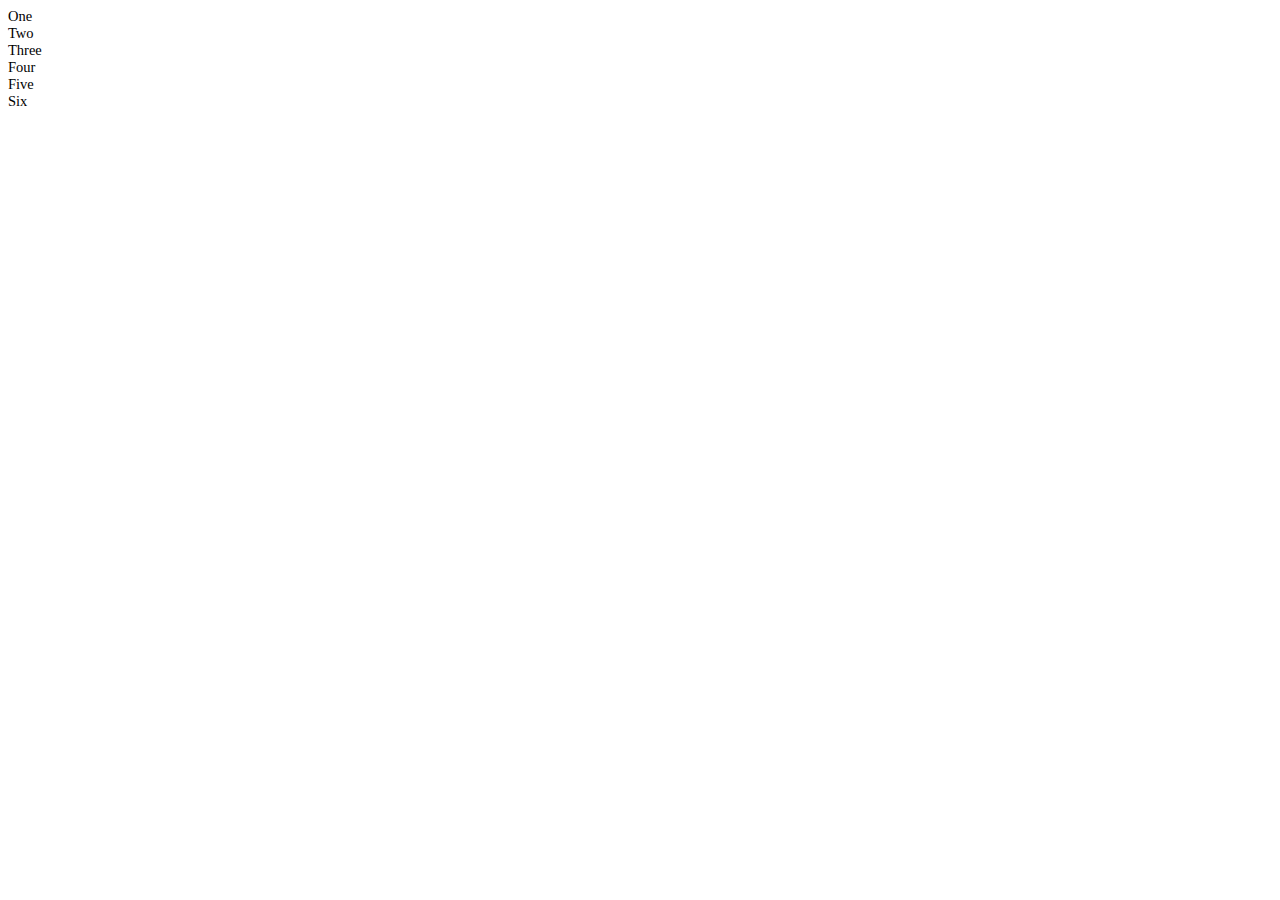
<file: layout.html>
<html>
  <head>
    <link rel="stylesheet" href="./layout.css">
  </head>
<div class="wrapper">
  <div class="one">One</div>
  <div class="two">Two</div>
  <div class="three">Three</div>
  <div class="four">Four</div>
  <div class="five">Five</div>
  <div class="six">Six</div>
</div>
</html>
</file>
<file: layout.css>
@import url("https://fonts.googleapis.com/css?family=Arimo:400,700");

:root {
  font-size: calc(0.5vw + 0.9vh);
}

* {
  -webkit-box-sizing: border-box;
  box-sizing: border-box;
}

body {
  min-width: 420px;
  overflow:hidden;
}

h1,
h4 {
  font-family: "Arimo", sans-serif;
  line-height: 1.3;
}

header h1 {
  font-size: 2.4rem;
  margin: 4rem auto;
}

span {
  font-size: 3rem;
}

p {
  font-family: "Arimo", sans-serif;
}

a,
a:link,
a:active,
a:visited {
  color: #0066aa;
  text-decoration: none;
  border-bottom: #000013 0.16rem solid;
}

a:hover {
  color: #000013;
  border-bottom: #0066aa 0.16rem solid;
}

header,
footer {
  width: 40rem;
  margin: 2rem auto;
  text-align: center;
}

.add-player-container {
  display: -webkit-box;
  display: -ms-flexbox;
  display: flex;
  height: 5.3rem;
  margin: auto;
  background: #a8a8a8;
  border: #000013 0.2rem solid;
  border-radius: 0.2rem;
  padding: 0.4rem;
}


.columns {
  -webkit-box-align: start;
  -ms-flex-align: start;
  align-items: flex-start;
  margin: 1.6rem auto;
  min-height: 15rem;
}

.column {
  margin-top: 0.6rem;
  background: #a8a8a8;
  border: #000013 0.2rem solid;
  border-radius: 0.2rem;

  display: flex;
  flex-direction: row;
}

.column-header {
  padding: 0.1rem;
  border-right: #000013 0.2rem solid;
}

.column-header h4 {
  text-align: center;
}

.playing-column .column-header {
  background: #ff872f;
}

.scheduled-column .column-header {
  background: #13a4d9;
}

.player-list {
  min-height: 3rem;
  min-width: 15rem;
}

.member-pool{
  width: 100%;
  min-height: 43vh;
}

ul {
  list-style-type: none;
  margin: 0;
  padding: 0;
}

li {
  list-style-type: none;
}

.column-button {
  text-align: center;
  padding: 0.1rem;
  margin-left: auto;
  margin-right: 0.2rem;
}

.button {
  font-family: "Arimo", sans-serif;
  font-weight: 700;
  border: #000013 0.14rem solid;
  border-radius: 0.2rem;
  color: #000013;
  padding: 0.6rem 1rem;
  margin-bottom: 0.3rem;
  cursor: pointer;
}

.delete-button {
  background-color: #ff4444;
  margin-top: 0.8rem;
}

.delete-button:hover {
  background-color: #fa7070;
}

.add-button {
  background-color: #ffcb1e;
  padding: 0 1rem;
  height: 2.8rem;
  margin-top: 0.6rem;
}

.add-button:hover {
  background-color: #ffdd6e;
}

.player {
  -webkit-box-pack: center;
  -ms-flex-pack: center;
  justify-content: center;
  vertical-align: middle;
  list-style-type: none;
  background: #fff;
  -webkit-transition: all 0.3s;
  transition: all 0.3s;
  margin: 0.2rem;
  height: 4rem;
  border: #000013 0.15rem solid;
  border-radius: 0.2rem;
  cursor: move;
  text-align: center;
  vertical-align: middle;

  float: left;
  padding: 0.4rem;
}

.player .name{
  margin: auto;
}

.player .class{
  float: left;
  margin-bottom: auto;
}

.player .times{
  float: right;
  margin-bottom: auto;
}
#guestText {
  background: #fff;
  border: #000013 0.15rem solid;
  border-radius: 0.2rem;
  text-align: center;
  font-family: "Arimo", sans-serif;
  height: 4rem;
  width: 7rem;
  margin: auto 0.8rem auto 0.1rem;
}

/* Dragula CSS Release 3.2.0 from: https://github.com/bevacqua/dragula */

.gu-mirror {
  position: fixed !important;
  margin: 0 !important;
  z-index: 9999 !important;
  opacity: 0.8;
  -ms-filter: "progid:DXImageTransform.Microsoft.Alpha(Opacity=80)";
  filter: alpha(opacity=80);
}

.gu-hide {
  display: none !important;
}

.gu-unselectable {
  -webkit-user-select: none !important;
  -moz-user-select: none !important;
  -ms-user-select: none !important;
  user-select: none !important;
}

.gu-transit {
  opacity: 0.2;
  -ms-filter: "progid:DXImageTransform.Microsoft.Alpha(Opacity=20)";
  filter: alpha(opacity=20);
}


.box {
  padding: 0.5em;
  text-align: center;
  background-color: #efefef;
}

.box-title {
  font-weight:bold;
}

.playing   { background-color: #A2DED0; }
.scheduled  { background-color: #F4D03F; }
.members { background-color: #13a4d9; }
.waitting { background-color: #ff872f; }

/* Our Grid Code */
.app-layout {
  overscroll-behavior: contain;
  display: grid;
  grid-template-columns: 1fr 1fr 1fr;
  grid-template-rows: 50vh 50vh;
}

.playing {
      grid-row: span 2;
}

.members {
      grid-row: span 2;
}
</file>
